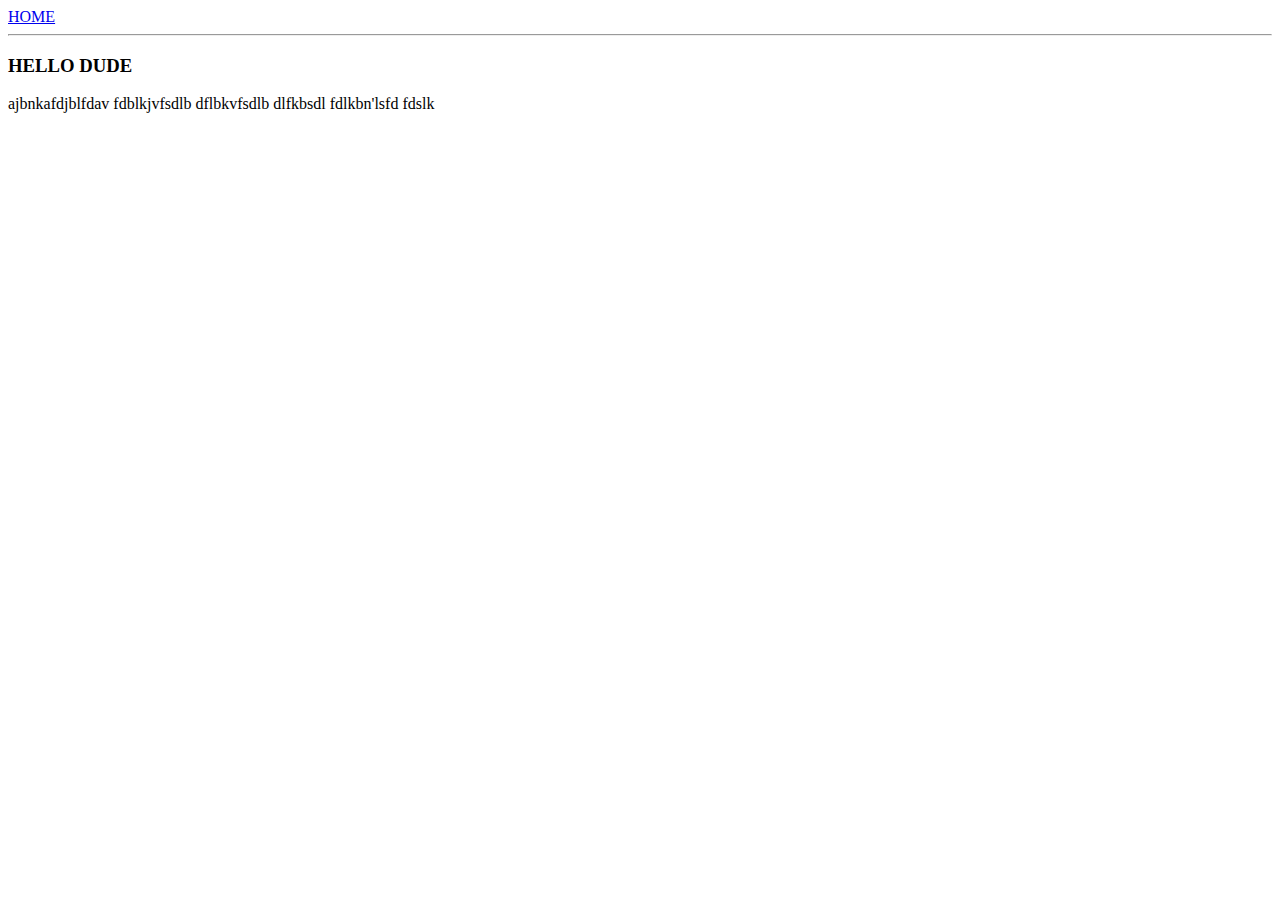
<file: ui/article-one.html>
<!doctype html>
<html>
    <head>
        <title>
            Article One - Vineeth Sai
        </title>
    </head>
    <body>
        <div>
            <a href='\'>HOME</a>
        </div>
        <hr/>
        <h3>HELLO DUDE</h3>
        <div>
            <p>
                ajbnkafdjblfdav
                fdblkjvfsdlb
                dflbkvfsdlb
                dlfkbsdl
                fdlkbn'lsfd
                fdslk
            </p>
        </div>
    </body>
</html>
</file>
